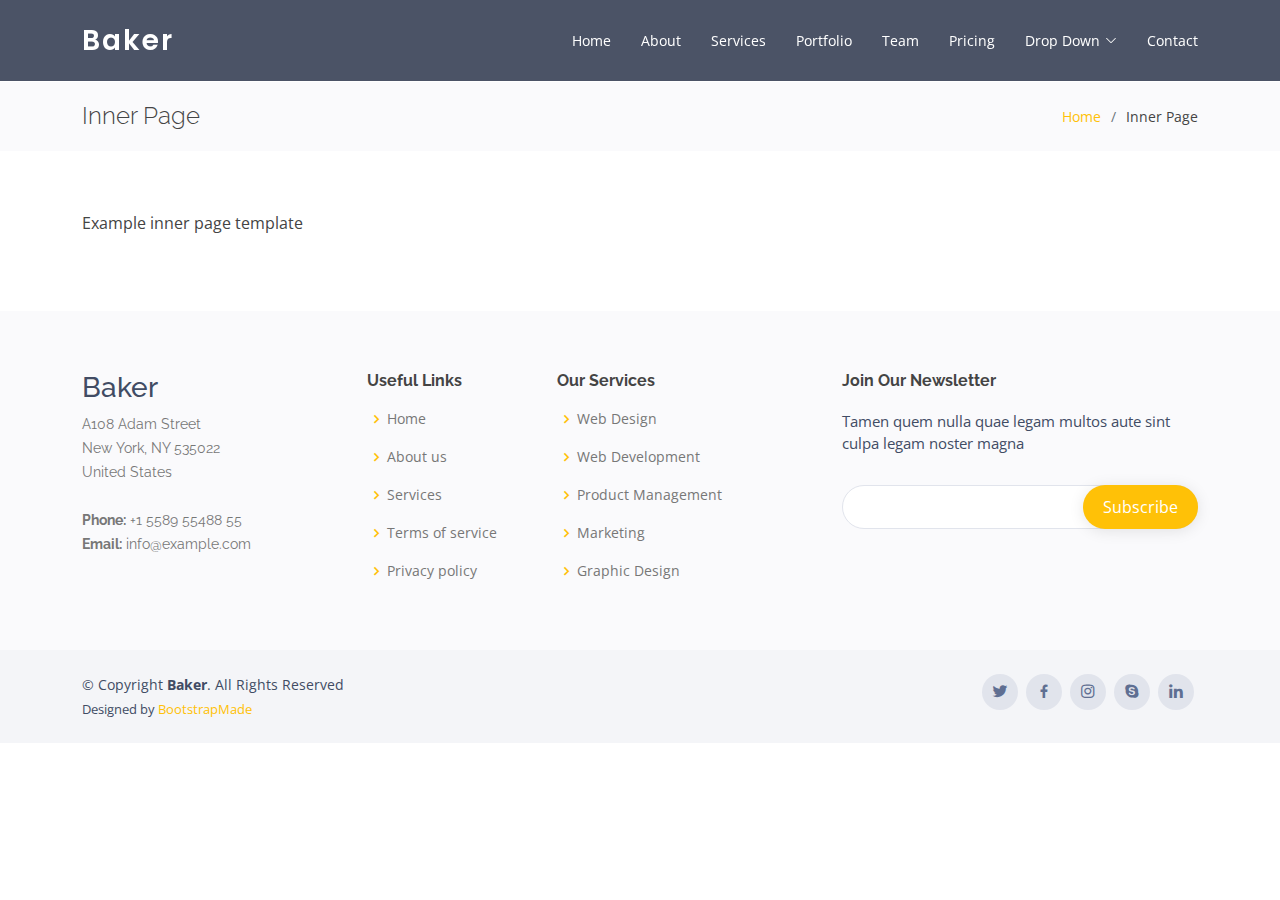
<file: inner-page.html>
<!DOCTYPE html>
<html lang="en">

<head>
  <meta charset="utf-8">
  <meta content="width=device-width, initial-scale=1.0" name="viewport">

  <title>Inner Page - Baker Bootstrap Template</title>
  <meta content="" name="description">
  <meta content="" name="keywords">

  <!-- Favicons -->
  <link href="assets/img/favicon.png" rel="icon">
  <link href="assets/img/apple-touch-icon.png" rel="apple-touch-icon">

  <!-- Google Fonts -->
  <link href="https://fonts.googleapis.com/css?family=Open+Sans:300,300i,400,400i,600,600i,700,700i|Raleway:300,300i,400,400i,500,500i,600,600i,700,700i|Poppins:300,300i,400,400i,500,500i,600,600i,700,700i" rel="stylesheet">

  <!-- Vendor CSS Files -->
  <link href="assets/vendor/bootstrap/css/bootstrap.min.css" rel="stylesheet">
  <link href="assets/vendor/bootstrap-icons/bootstrap-icons.css" rel="stylesheet">
  <link href="assets/vendor/boxicons/css/boxicons.min.css" rel="stylesheet">
  <link href="assets/vendor/glightbox/css/glightbox.min.css" rel="stylesheet">
  <link href="assets/vendor/swiper/swiper-bundle.min.css" rel="stylesheet">

  <!-- Template Main CSS File -->
  <link href="assets/css/style.css" rel="stylesheet">

  <!-- =======================================================
  * Template Name: Baker - v4.5.0
  * Template URL: https://bootstrapmade.com/baker-free-onepage-bootstrap-theme/
  * Author: BootstrapMade.com
  * License: https://bootstrapmade.com/license/
  ======================================================== -->
</head>

<body>

  <!-- ======= Header ======= -->
  <header id="header" class="fixed-top ">
    <div class="container d-flex align-items-center justify-content-between">

      <h1 class="logo"><a href="index.html">Baker</a></h1>
      <!-- Uncomment below if you prefer to use an image logo -->
      <!-- <a href="index.html" class="logo"><img src="assets/img/logo.png" alt="" class="img-fluid"></a>-->

      <nav id="navbar" class="navbar">
        <ul>
          <li><a class="nav-link scrollto " href="#hero">Home</a></li>
          <li><a class="nav-link scrollto" href="#about">About</a></li>
          <li><a class="nav-link scrollto" href="#services">Services</a></li>
          <li><a class="nav-link scrollto " href="#portfolio">Portfolio</a></li>
          <li><a class="nav-link scrollto" href="#team">Team</a></li>
          <li><a class="nav-link scrollto" href="#pricing">Pricing</a></li>
          <li class="dropdown"><a href="#"><span>Drop Down</span> <i class="bi bi-chevron-down"></i></a>
            <ul>
              <li><a href="#">Drop Down 1</a></li>
              <li class="dropdown"><a href="#"><span>Deep Drop Down</span> <i class="bi bi-chevron-right"></i></a>
                <ul>
                  <li><a href="#">Deep Drop Down 1</a></li>
                  <li><a href="#">Deep Drop Down 2</a></li>
                  <li><a href="#">Deep Drop Down 3</a></li>
                  <li><a href="#">Deep Drop Down 4</a></li>
                  <li><a href="#">Deep Drop Down 5</a></li>
                </ul>
              </li>
              <li><a href="#">Drop Down 2</a></li>
              <li><a href="#">Drop Down 3</a></li>
              <li><a href="#">Drop Down 4</a></li>
            </ul>
          </li>
          <li><a class="nav-link scrollto" href="#contact">Contact</a></li>
        </ul>
        <i class="bi bi-list mobile-nav-toggle"></i>
      </nav><!-- .navbar -->

    </div>
  </header><!-- End Header -->

  <main id="main">

    <!-- ======= Breadcrumbs ======= -->
    <section class="breadcrumbs">
      <div class="container">

        <div class="d-flex justify-content-between align-items-center">
          <h2>Inner Page</h2>
          <ol>
            <li><a href="index.html">Home</a></li>
            <li>Inner Page</li>
          </ol>
        </div>

      </div>
    </section><!-- End Breadcrumbs -->

    <section class="inner-page">
      <div class="container">
        <p>
          Example inner page template
        </p>
      </div>
    </section>

  </main><!-- End #main -->

  <!-- ======= Footer ======= -->
  <footer id="footer">

    <div class="footer-top">
      <div class="container">
        <div class="row">

          <div class="col-lg-3 col-md-6 footer-contact">
            <h3>Baker</h3>
            <p>
              A108 Adam Street <br>
              New York, NY 535022<br>
              United States <br><br>
              <strong>Phone:</strong> +1 5589 55488 55<br>
              <strong>Email:</strong> info@example.com<br>
            </p>
          </div>

          <div class="col-lg-2 col-md-6 footer-links">
            <h4>Useful Links</h4>
            <ul>
              <li><i class="bx bx-chevron-right"></i> <a href="#">Home</a></li>
              <li><i class="bx bx-chevron-right"></i> <a href="#">About us</a></li>
              <li><i class="bx bx-chevron-right"></i> <a href="#">Services</a></li>
              <li><i class="bx bx-chevron-right"></i> <a href="#">Terms of service</a></li>
              <li><i class="bx bx-chevron-right"></i> <a href="#">Privacy policy</a></li>
            </ul>
          </div>

          <div class="col-lg-3 col-md-6 footer-links">
            <h4>Our Services</h4>
            <ul>
              <li><i class="bx bx-chevron-right"></i> <a href="#">Web Design</a></li>
              <li><i class="bx bx-chevron-right"></i> <a href="#">Web Development</a></li>
              <li><i class="bx bx-chevron-right"></i> <a href="#">Product Management</a></li>
              <li><i class="bx bx-chevron-right"></i> <a href="#">Marketing</a></li>
              <li><i class="bx bx-chevron-right"></i> <a href="#">Graphic Design</a></li>
            </ul>
          </div>

          <div class="col-lg-4 col-md-6 footer-newsletter">
            <h4>Join Our Newsletter</h4>
            <p>Tamen quem nulla quae legam multos aute sint culpa legam noster magna</p>
            <form action="" method="post">
              <input type="email" name="email"><input type="submit" value="Subscribe">
            </form>
          </div>

        </div>
      </div>
    </div>

    <div class="container d-md-flex py-4">

      <div class="me-md-auto text-center text-md-start">
        <div class="copyright">
          &copy; Copyright <strong><span>Baker</span></strong>. All Rights Reserved
        </div>
        <div class="credits">
          <!-- All the links in the footer should remain intact. -->
          <!-- You can delete the links only if you purchased the pro version. -->
          <!-- Licensing information: https://bootstrapmade.com/license/ -->
          <!-- Purchase the pro version with working PHP/AJAX contact form: https://bootstrapmade.com/baker-free-onepage-bootstrap-theme/ -->
          Designed by <a href="https://bootstrapmade.com/">BootstrapMade</a>
        </div>
      </div>
      <div class="social-links text-center text-md-right pt-3 pt-md-0">
        <a href="#" class="twitter"><i class="bx bxl-twitter"></i></a>
        <a href="#" class="facebook"><i class="bx bxl-facebook"></i></a>
        <a href="#" class="instagram"><i class="bx bxl-instagram"></i></a>
        <a href="#" class="google-plus"><i class="bx bxl-skype"></i></a>
        <a href="#" class="linkedin"><i class="bx bxl-linkedin"></i></a>
      </div>
    </div>
  </footer><!-- End Footer -->

  <a href="#" class="back-to-top d-flex align-items-center justify-content-center"><i class="bi bi-arrow-up-short"></i></a>

  <!-- Vendor JS Files -->
  <script src="assets/vendor/bootstrap/js/bootstrap.bundle.min.js"></script>
  <script src="assets/vendor/glightbox/js/glightbox.min.js"></script>
  <script src="assets/vendor/isotope-layout/isotope.pkgd.min.js"></script>
  <script src="assets/vendor/php-email-form/validate.js"></script>
  <script src="assets/vendor/purecounter/purecounter.js"></script>
  <script src="assets/vendor/swiper/swiper-bundle.min.js"></script>

  <!-- Template Main JS File -->
  <script src="assets/js/main.js"></script>

</body>

</html>
</file>
<file: assets/css/style.css>
/**
* Template Name: Baker - v4.5.0
* Template URL: https://bootstrapmade.com/baker-free-onepage-bootstrap-theme/
* Author: BootstrapMade.com
* License: https://bootstrapmade.com/license/
*/

/*--------------------------------------------------------------
# General
--------------------------------------------------------------*/
body {
  font-family: "Open Sans", sans-serif;
  color: #444444;
}

a {
  color: #ffc107;
  text-decoration: none;
}

a:hover {
  color: #ffce3a;
  text-decoration: none;
}

h1, h2, h3, h4, h5, h6 {
  font-family: "Raleway", sans-serif;
}

/*--------------------------------------------------------------
# Back to top button
--------------------------------------------------------------*/
.back-to-top {
  position: fixed;
  visibility: hidden;
  opacity: 0;
  right: 15px;
  bottom: 15px;
  z-index: 996;
  background: #ffc107;
  width: 40px;
  height: 40px;
  border-radius: 50px;
  transition: all 0.4s;
}
.back-to-top i {
  font-size: 28px;
  color: #fff;
  line-height: 0;
}
.back-to-top:hover {
  background: #ffcb30;
  color: #fff;
}
.back-to-top.active {
  visibility: visible;
  opacity: 1;
}

/*--------------------------------------------------------------
# Header
--------------------------------------------------------------*/
#header {
  transition: all 0.5s;
  z-index: 997;
  padding: 20px 0;
  background: rgba(55, 64, 85, 0.9);
}
#header.header-transparent {
  background: transparent;
}
#header.header-scrolled {
  background: rgba(55, 64, 85, 0.9);
  padding: 15px 0;
}
#header .logo {
  font-size: 28px;
  margin: 0;
  padding: 0;
  line-height: 1;
  font-weight: 600;
  letter-spacing: 2px;
  font-family: "Poppins", sans-serif;
}
#header .logo a {
  color: #fff;
}
#header .logo img {
  max-height: 40px;
}

/*--------------------------------------------------------------
# Navigation Menu
--------------------------------------------------------------*/
/**
* Desktop Navigation 
*/
.navbar {
  padding: 0;
}
.navbar ul {
  margin: 0;
  padding: 0;
  display: flex;
  list-style: none;
  align-items: center;
}
.navbar li {
  position: relative;
}
.navbar a, .navbar a:focus {
  display: flex;
  align-items: center;
  justify-content: space-between;
  padding: 10px 0 10px 30px;
  color: #fff;
  font-size: 14px;
  white-space: nowrap;
  transition: 0.3s;
}
.navbar a i, .navbar a:focus i {
  font-size: 12px;
  line-height: 0;
  margin-left: 5px;
}
.navbar a:hover, .navbar .active, .navbar .active:focus, .navbar li:hover > a {
  color: #ffc107;
}
.navbar .dropdown ul {
  display: block;
  position: absolute;
  left: 14px;
  top: calc(100% + 30px);
  margin: 0;
  padding: 10px 0;
  z-index: 99;
  opacity: 0;
  visibility: hidden;
  background: #fff;
  box-shadow: 0px 0px 30px rgba(127, 137, 161, 0.25);
  transition: 0.3s;
}
.navbar .dropdown ul li {
  min-width: 200px;
}
.navbar .dropdown ul a {
  padding: 10px 20px;
  font-size: 14px;
  text-transform: none;
  color: #414c64;
}
.navbar .dropdown ul a i {
  font-size: 12px;
}
.navbar .dropdown ul a:hover, .navbar .dropdown ul .active:hover, .navbar .dropdown ul li:hover > a {
  color: #ffc107;
}
.navbar .dropdown:hover > ul {
  opacity: 1;
  top: 100%;
  visibility: visible;
}
.navbar .dropdown .dropdown ul {
  top: 0;
  left: calc(100% - 30px);
  visibility: hidden;
}
.navbar .dropdown .dropdown:hover > ul {
  opacity: 1;
  top: 0;
  left: 100%;
  visibility: visible;
}
@media (max-width: 1366px) {
  .navbar .dropdown .dropdown ul {
    left: -90%;
  }
  .navbar .dropdown .dropdown:hover > ul {
    left: -100%;
  }
}

/**
* Mobile Navigation 
*/
.mobile-nav-toggle {
  color: #fff;
  font-size: 28px;
  cursor: pointer;
  display: none;
  line-height: 0;
  transition: 0.5s;
}

@media (max-width: 991px) {
  .mobile-nav-toggle {
    display: block;
  }

  .navbar ul {
    display: none;
  }
}
.navbar-mobile {
  position: fixed;
  overflow: hidden;
  top: 0;
  right: 0;
  left: 0;
  bottom: 0;
  background: rgba(45, 53, 69, 0.9);
  transition: 0.3s;
  z-index: 999;
}
.navbar-mobile .mobile-nav-toggle {
  position: absolute;
  top: 15px;
  right: 15px;
}
.navbar-mobile ul {
  display: block;
  position: absolute;
  top: 55px;
  right: 15px;
  bottom: 15px;
  left: 15px;
  padding: 10px 0;
  background-color: #fff;
  overflow-y: auto;
  transition: 0.3s;
}
.navbar-mobile a, .navbar-mobile a:focus {
  padding: 10px 20px;
  font-size: 15px;
  color: #414c64;
}
.navbar-mobile a:hover, .navbar-mobile .active, .navbar-mobile li:hover > a {
  color: #ffc107;
}
.navbar-mobile .dropdown ul {
  position: static;
  display: none;
  margin: 10px 20px;
  padding: 10px 0;
  z-index: 99;
  opacity: 1;
  visibility: visible;
  background: #fff;
  box-shadow: 0px 0px 30px rgba(127, 137, 161, 0.25);
}
.navbar-mobile .dropdown ul li {
  min-width: 200px;
}
.navbar-mobile .dropdown ul a {
  padding: 10px 20px;
}
.navbar-mobile .dropdown ul a i {
  font-size: 12px;
}
.navbar-mobile .dropdown ul a:hover, .navbar-mobile .dropdown ul .active:hover, .navbar-mobile .dropdown ul li:hover > a {
  color: #ffc107;
}
.navbar-mobile .dropdown > .dropdown-active {
  display: block;
}

/*--------------------------------------------------------------
# Hero Section
--------------------------------------------------------------*/
#hero {
  width: 100%;
  height: 80vh;
  background: url("https://pdpthanhhoa-my.sharepoint.com/:i:/r/personal/duclong_pdpthanhhoa_onmicrosoft_com/Documents/img/fit_media/DSC08901.jpg?csf=1&web=1&e=TwS5fY") bottom center;
  background-size: cover;
  position: relative;
}
#hero:before {
  content: "";
  background: rgba(45, 53, 69, 0.7);
  position: absolute;
  bottom: 0;
  top: 0;
  left: 0;
  right: 0;
}
#hero .container {
  text-align: center;
  padding-top: 50px;
}
@media (max-width: 992px) {
  #hero .container {
    padding-top: 0;
  }
}
#hero h1 {
  margin: 0;
  font-size: 48px;
  font-weight: 700;
  line-height: 56px;
  color: #fff;
}
#hero h2 {
  color: #eee;
  margin: 15px 0 0 0;
  font-size: 22px;
}
#hero .btn-get-started {
  font-family: "Raleway", sans-serif;
  font-weight: 500;
  font-size: 15px;
  letter-spacing: 1px;
  display: inline-block;
  padding: 9px 35px;
  border-radius: 50px;
  transition: 0.5s;
  margin-top: 40px;
  border: 2px solid #ffc107;
  color: #fff;
}
#hero .btn-get-started:hover {
  background: #ffc107;
}
@media (min-width: 1024px) {
  #hero {
    background-attachment: fixed;
  }
}
@media (max-width: 768px) {
  #hero {
    height: 100vh;
  }
  #hero h1 {
    font-size: 28px;
    line-height: 36px;
  }
  #hero h2 {
    font-size: 18px;
    line-height: 24px;
  }
}

/*--------------------------------------------------------------
# Sections General
--------------------------------------------------------------*/
section {
  padding: 60px 0;
}

.section-bg {
  background-color: #f7f8fa;
}

.section-title {
  text-align: center;
  padding-bottom: 30px;
}
.section-title h2 {
  font-size: 32px;
  font-weight: bold;
  text-transform: uppercase;
  margin-bottom: 20px;
  padding-bottom: 20px;
  position: relative;
}
.section-title h2::after {
  content: "";
  position: absolute;
  display: block;
  width: 50px;
  height: 3px;
  background: #ffc107;
  bottom: 0;
  left: calc(50% - 25px);
}
.section-title p {
  margin-bottom: 0;
  font-size: 14px;
  color: #aab3c7;
}

/*--------------------------------------------------------------
# Breadcrumbs
--------------------------------------------------------------*/
.breadcrumbs {
  padding: 20px 0;
  background-color: #fafafc;
  min-height: 40px;
  margin-top: 82px;
}
@media (max-width: 992px) {
  .breadcrumbs {
    margin-top: 68px;
  }
}
.breadcrumbs h2 {
  font-size: 24px;
  font-weight: 300;
  margin: 0;
}
@media (max-width: 992px) {
  .breadcrumbs h2 {
    margin: 0 0 10px 0;
  }
}
.breadcrumbs ol {
  display: flex;
  flex-wrap: wrap;
  list-style: none;
  padding: 0;
  margin: 0;
  font-size: 14px;
}
.breadcrumbs ol li + li {
  padding-left: 10px;
}
.breadcrumbs ol li + li::before {
  display: inline-block;
  padding-right: 10px;
  color: #6c757d;
  content: "/";
}
@media (max-width: 768px) {
  .breadcrumbs .d-flex {
    display: block !important;
  }
  .breadcrumbs ol {
    display: block;
  }
  .breadcrumbs ol li {
    display: inline-block;
  }
}

/*--------------------------------------------------------------
# Clients
--------------------------------------------------------------*/
.clients {
  padding: 15px 0;
  text-align: center;
}
.clients img {
  max-width: 45%;
  transition: all 0.4s ease-in-out;
  display: inline-block;
  padding: 15px 0;
  /* filter: grayscale(100); */
}
.clients img:hover {
  filter: none;
  transform: scale(1.15);
}
@media (max-width: 768px) {
  .clients img {
    max-width: 40%;
  }
}

/*--------------------------------------------------------------
# About
--------------------------------------------------------------*/
.about h3 {
  font-weight: 700;
  font-size: 34px;
  color: #414c64;
}
.about h4 {
  font-size: 20px;
  font-weight: 700;
  margin-top: 5px;
}
.about i {
  font-size: 48px;
  margin-top: 15px;
  color: #8b97b3;
}
.about p {
  font-size: 15px;
  color: #848484;
}

/*--------------------------------------------------------------
# Counts
--------------------------------------------------------------*/
.counts {
  padding: 40px 0;
}
.counts .counters span {
  font-size: 48px;
  display: block;
  color: #414c64;
}
.counts .counters p {
  padding: 0;
  margin: 0 0 20px 0;
  font-family: "Raleway", sans-serif;
  font-size: 14px;
}

/*--------------------------------------------------------------
# Services
--------------------------------------------------------------*/
.services .icon-box {
  text-align: center;
  padding: 70px 20px 80px 20px;
  transition: all ease-in-out 0.3s;
  background: #fff;
  box-shadow: 0px 5px 90px 0px rgba(110, 123, 131, 0.05);
}
.services .icon-box .icon {
  margin: 0 auto;
  width: 64px;
  height: 64px;
  display: flex;
  align-items: center;
  justify-content: center;
  transition: ease-in-out 0.3s;
  position: relative;
  background: #f5f5f5;
  border-radius: 50px;
}
.services .icon-box .icon i {
  font-size: 32px;
  transition: 0.5s;
  line-height: 1;
  position: relative;
}
.services .icon-box h4 {
  font-weight: 600;
  margin: 10px 0 15px 0;
  font-size: 22px;
}
.services .icon-box h4 a {
  color: #414c64;
  transition: ease-in-out 0.3s;
}
.services .icon-box p {
  line-height: 24px;
  font-size: 14px;
  margin-bottom: 0;
}
.services .icon-box:hover {
  border-color: #fff;
  box-shadow: 0px 0 35px 0 rgba(0, 0, 0, 0.08);
}
.services .iconbox-blue i {
  color: #47aeff;
}
.services .iconbox-blue:hover .icon {
  background: #47aeff;
}
.services .iconbox-blue:hover .icon i {
  color: #fff;
}
.services .iconbox-orange i {
  color: #ffa76e;
}
.services .iconbox-orange:hover .icon {
  background: #ffa76e;
}
.services .iconbox-orange:hover .icon i {
  color: #fff;
}
.services .iconbox-pink i {
  color: #e80368;
}
.services .iconbox-pink:hover .icon {
  background: #e80368;
}
.services .iconbox-pink:hover .icon i {
  color: #fff;
}
.services .iconbox-yellow i {
  color: #ffbb2c;
}
.services .iconbox-yellow:hover .icon {
  background: #ffbb2c;
}
.services .iconbox-yellow:hover .icon i {
  color: #fff;
}
.services .iconbox-red i {
  color: #ff5828;
}
.services .iconbox-red:hover .icon {
  background: #ff5828;
}
.services .iconbox-red:hover .icon i {
  color: #fff;
}
.services .iconbox-teal i {
  color: #11dbcf;
}
.services .iconbox-teal:hover .icon {
  background: #11dbcf;
}
.services .iconbox-teal:hover .icon i {
  color: #fff;
}

/*--------------------------------------------------------------
# Cta
--------------------------------------------------------------*/
.cta {
  background: #414c64;
  background-size: cover;
  padding: 60px 0;
}
.cta h3 {
  color: #fff;
  font-size: 28px;
  font-weight: 700;
}
.cta p {
  color: #fff;
}
.cta .cta-btn {
  font-family: "Raleway", sans-serif;
  font-weight: 500;
  font-size: 16px;
  letter-spacing: 1px;
  display: inline-block;
  padding: 10px 35px;
  border-radius: 25px;
  transition: 0.5s;
  margin-top: 10px;
  border: 2px solid #ffc107;
  color: #fff;
}
.cta .cta-btn:hover {
  background: #ffc107;
}

/*--------------------------------------------------------------
# Testimonials
--------------------------------------------------------------*/
.testimonials .testimonials-carousel, .testimonials .testimonials-slider {
  overflow: hidden;
}
.testimonials .testimonial-item {
  box-sizing: content-box;
  min-height: 320px;
}
.testimonials .testimonial-item .testimonial-img {
  width: 90px;
  border-radius: 50%;
  margin: -40px 0 0 40px;
  position: relative;
  z-index: 2;
  border: 6px solid #fff;
}
.testimonials .testimonial-item h3 {
  font-size: 18px;
  font-weight: bold;
  margin: 10px 0 5px 45px;
  color: #111;
}
.testimonials .testimonial-item h4 {
  font-size: 14px;
  color: #999;
  margin: 0 0 0 45px;
}
.testimonials .testimonial-item .quote-icon-left, .testimonials .testimonial-item .quote-icon-right {
  color: #ffe7a0;
  font-size: 26px;
}
.testimonials .testimonial-item .quote-icon-left {
  display: inline-block;
  left: -5px;
  position: relative;
}
.testimonials .testimonial-item .quote-icon-right {
  display: inline-block;
  right: -5px;
  position: relative;
  top: 10px;
}
.testimonials .testimonial-item p {
  font-style: italic;
  margin: 0 15px 0 15px;
  padding: 20px 20px 60px 20px;
  background: #fafafc;
  position: relative;
  border-radius: 6px;
  position: relative;
  z-index: 1;
}
.testimonials .swiper-pagination {
  margin-top: 20px;
  position: relative;
}
.testimonials .swiper-pagination .swiper-pagination-bullet {
  width: 12px;
  height: 12px;
  background-color: #fff;
  opacity: 1;
  border: 1px solid #ffc107;
}
.testimonials .swiper-pagination .swiper-pagination-bullet-active {
  background-color: #ffc107;
}

/*--------------------------------------------------------------
# Portfolio
--------------------------------------------------------------*/
.portfolio #portfolio-flters {
  padding: 0;
  margin: 0 auto 25px auto;
  list-style: none;
  text-align: center;
  border-radius: 50px;
}
.portfolio #portfolio-flters li {
  cursor: pointer;
  display: inline-block;
  padding: 8px 18px 10px 18px;
  font-size: 14px;
  font-weight: 500;
  line-height: 1;
  color: #444444;
  margin: 0 3px 10px 3px;
  transition: all ease-in-out 0.3s;
  background: #fafafc;
  border-radius: 50px;
}
.portfolio #portfolio-flters li:hover, .portfolio #portfolio-flters li.filter-active {
  color: #414c64;
  background: #ffc107;
}
.portfolio #portfolio-flters li:last-child {
  margin-right: 0;
}
.portfolio .portfolio-item {
  margin-bottom: 30px;
  overflow: hidden;
}
.portfolio .portfolio-item img {
  position: relative;
  top: 0;
  transition: all 0.6s cubic-bezier(0.645, 0.045, 0.355, 1);
}
.portfolio .portfolio-item .portfolio-info {
  opacity: 0;
  position: absolute;
  left: 15px;
  right: 15px;
  bottom: -50px;
  z-index: 3;
  transition: all ease-in-out 0.3s;
  background: #ffc107;
  padding: 15px 20px;
}
.portfolio .portfolio-item .portfolio-info h4 {
  font-size: 18px;
  color: #fff;
  font-weight: 600;
}
.portfolio .portfolio-item .portfolio-info p {
  color: #fff;
  font-size: 14px;
  margin-bottom: 0;
}
.portfolio .portfolio-item .portfolio-info .preview-link, .portfolio .portfolio-item .portfolio-info .details-link {
  position: absolute;
  right: 50px;
  font-size: 24px;
  top: calc(50% - 18px);
  color: rgba(255, 255, 255, 0.7);
  transition: ease-in-out 0.3s;
}
.portfolio .portfolio-item .portfolio-info .preview-link:hover, .portfolio .portfolio-item .portfolio-info .details-link:hover {
  color: #fff;
}
.portfolio .portfolio-item .portfolio-info .details-link {
  right: 15px;
}
.portfolio .portfolio-item:hover img {
  top: -30px;
}
.portfolio .portfolio-item:hover .portfolio-info {
  opacity: 1;
  bottom: 0;
}

/*--------------------------------------------------------------
# Portfolio Details
--------------------------------------------------------------*/
.portfolio-details {
  padding-top: 40px;
}
.portfolio-details .portfolio-details-slider img {
  width: 100%;
}
.portfolio-details .portfolio-details-slider .swiper-pagination {
  margin-top: 20px;
  position: relative;
}
.portfolio-details .portfolio-details-slider .swiper-pagination .swiper-pagination-bullet {
  width: 12px;
  height: 12px;
  background-color: #fff;
  opacity: 1;
  border: 1px solid #ffc107;
}
.portfolio-details .portfolio-details-slider .swiper-pagination .swiper-pagination-bullet-active {
  background-color: #ffc107;
}
.portfolio-details .portfolio-info {
  padding: 30px;
  box-shadow: 0px 0 30px rgba(65, 76, 100, 0.08);
}
.portfolio-details .portfolio-info h3 {
  font-size: 22px;
  font-weight: 700;
  margin-bottom: 20px;
  padding-bottom: 20px;
  border-bottom: 1px solid #eee;
}
.portfolio-details .portfolio-info ul {
  list-style: none;
  padding: 0;
  font-size: 15px;
}
.portfolio-details .portfolio-info ul li + li {
  margin-top: 10px;
}
.portfolio-details .portfolio-description {
  padding-top: 30px;
}
.portfolio-details .portfolio-description h2 {
  font-size: 26px;
  font-weight: 700;
  margin-bottom: 20px;
}
.portfolio-details .portfolio-description p {
  padding: 0;
}

/*--------------------------------------------------------------
# Team
--------------------------------------------------------------*/
.team .member {
  margin-bottom: 20px;
  overflow: hidden;
  text-align: center;
  border-radius: 5px;
  background: #fff;
  box-shadow: 0px 2px 15px rgba(65, 76, 100, 0.06);
}
.team .member .member-img {
  position: relative;
  overflow: hidden;
}
.team .member .social {
  position: absolute;
  left: 0;
  bottom: 0;
  right: 0;
  height: 40px;
  opacity: 0;
  transition: ease-in-out 0.3s;
  text-align: center;
  background: rgba(255, 255, 255, 0.85);
  display: flex;
  align-items: center;
  justify-content: center;
}
.team .member .social a {
  transition: color 0.3s;
  color: #414c64;
  margin: 0 10px;
  display: inline-flex;
  align-items: center;
  justify-content: center;
}
.team .member .social a i {
  line-height: 0;
}
.team .member .social a:hover {
  color: #ffc107;
}
.team .member .social i {
  font-size: 18px;
  margin: 0 2px;
}
.team .member .member-info {
  padding: 25px 15px;
}
.team .member .member-info h4 {
  font-weight: 700;
  margin-bottom: 5px;
  font-size: 18px;
  color: #414c64;
}
.team .member .member-info span {
  display: block;
  font-size: 13px;
  font-weight: 400;
  color: #aaaaaa;
}
.team .member .member-info p {
  font-style: italic;
  font-size: 14px;
  line-height: 26px;
  color: #777777;
}
.team .member:hover .social {
  opacity: 1;
}

/*--------------------------------------------------------------
# Pricing
--------------------------------------------------------------*/
.pricing .box {
  padding: 20px;
  background: #fff;
  text-align: center;
  box-shadow: 0px 0px 4px rgba(0, 0, 0, 0.12);
  border-radius: 5px;
  position: relative;
  overflow: hidden;
}
.pricing h3 {
  font-weight: 400;
  margin: -20px -20px 20px -20px;
  padding: 20px 15px;
  font-size: 16px;
  font-weight: 600;
  color: #777777;
  background: #f8f8f8;
}
.pricing h4 {
  font-size: 36px;
  color: #ffc107;
  font-weight: 600;
  font-family: "Poppins", sans-serif;
  margin-bottom: 20px;
}
.pricing h4 sup {
  font-size: 20px;
  top: -15px;
  left: -3px;
}
.pricing h4 span {
  color: #bababa;
  font-size: 16px;
  font-weight: 300;
}
.pricing ul {
  padding: 0;
  list-style: none;
  color: #444444;
  text-align: center;
  line-height: 20px;
  font-size: 14px;
}
.pricing ul li {
  padding-bottom: 16px;
}
.pricing ul i {
  color: #ffc107;
  font-size: 18px;
  padding-right: 4px;
}
.pricing ul .na {
  color: #ccc;
  text-decoration: line-through;
}
.pricing .btn-wrap {
  margin: 20px -20px -20px -20px;
  padding: 20px 15px;
  background: #f8f8f8;
  text-align: center;
}
.pricing .btn-buy {
  display: inline-block;
  padding: 10px 35px;
  border-radius: 4px;
  transition: none;
  font-size: 14px;
  font-weight: 400;
  font-family: "Raleway", sans-serif;
  font-weight: 600;
  transition: 0.3s;
  border: 2px solid #c8cedc;
  color: #6c7c9f;
}
.pricing .btn-buy:hover {
  background: #fff;
}
.pricing .featured h3 {
  color: #fff;
  background: #ffc107;
}
.pricing .featured .btn-buy {
  background: #ffc107;
  color: #fff;
  border: 2px solid #ffc107;
}
.pricing .featured .btn-buy:hover {
  background: #ffce3a;
}
.pricing .advanced {
  width: 200px;
  position: absolute;
  top: 18px;
  right: -68px;
  transform: rotate(45deg);
  z-index: 1;
  font-size: 14px;
  padding: 1px 0 3px 0;
  background: #ffc107;
  color: #fff;
}

/*--------------------------------------------------------------
# Frequently Asked Questions
--------------------------------------------------------------*/
.faq .faq-list {
  padding: 0 100px;
}
.faq .faq-list ul {
  padding: 0;
  list-style: none;
}
.faq .faq-list li + li {
  margin-top: 15px;
}
.faq .faq-list li {
  padding: 20px;
  background: #fff;
  border-radius: 4px;
  position: relative;
}
.faq .faq-list a {
  display: block;
  position: relative;
  font-family: "Poppins", sans-serif;
  font-size: 16px;
  line-height: 24px;
  font-weight: 500;
  padding: 0 30px;
  outline: none;
  cursor: pointer;
}
.faq .faq-list .icon-help {
  font-size: 24px;
  position: absolute;
  right: 0;
  left: 20px;
  color: #ffce3a;
}
.faq .faq-list .icon-show, .faq .faq-list .icon-close {
  font-size: 24px;
  position: absolute;
  right: 0;
  top: 0;
}
.faq .faq-list p {
  margin-bottom: 0;
  padding: 10px 0 0 0;
}
.faq .faq-list .icon-show {
  display: none;
}
.faq .faq-list a.collapsed {
  color: #343a40;
  transition: 0.3s;
}
.faq .faq-list a.collapsed:hover {
  color: #ffc107;
}
.faq .faq-list a.collapsed .icon-show {
  display: inline-block;
}
.faq .faq-list a.collapsed .icon-close {
  display: none;
}
@media (max-width: 1200px) {
  .faq .faq-list {
    padding: 0;
  }
}

/*--------------------------------------------------------------
# Contact
--------------------------------------------------------------*/
.contact .info-box {
  color: #444444;
  text-align: center;
  box-shadow: 0 0 20px rgba(65, 76, 100, 0.05);
  padding: 20px 0 30px 0;
}
.contact .info-box i {
  font-size: 32px;
  color: #ffc107;
  border-radius: 50%;
  padding: 8px;
  border: 2px dotted #ffeeba;
}
.contact .info-box h3 {
  font-size: 20px;
  color: #777777;
  font-weight: 700;
  margin: 10px 0;
}
.contact .info-box p {
  padding: 0;
  line-height: 24px;
  font-size: 14px;
  margin-bottom: 0;
}
.contact .php-email-form {
  box-shadow: 0 0 20px rgba(65, 76, 100, 0.05);
  padding: 30px;
}
.contact .php-email-form .error-message {
  display: none;
  color: #fff;
  background: #ed3c0d;
  text-align: left;
  padding: 15px;
  font-weight: 600;
}
.contact .php-email-form .error-message br + br {
  margin-top: 25px;
}
.contact .php-email-form .sent-message {
  display: none;
  color: #fff;
  background: #18d26e;
  text-align: center;
  padding: 15px;
  font-weight: 600;
}
.contact .php-email-form .loading {
  display: none;
  background: #fff;
  text-align: center;
  padding: 15px;
}
.contact .php-email-form .loading:before {
  content: "";
  display: inline-block;
  border-radius: 50%;
  width: 24px;
  height: 24px;
  margin: 0 10px -6px 0;
  border: 3px solid #18d26e;
  border-top-color: #eee;
  -webkit-animation: animate-loading 1s linear infinite;
  animation: animate-loading 1s linear infinite;
}
.contact .php-email-form input, .contact .php-email-form textarea {
  border-radius: 4px;
  box-shadow: none;
  font-size: 14px;
}
.contact .php-email-form input:focus, .contact .php-email-form textarea:focus {
  border-color: #ffc107;
}
.contact .php-email-form input {
  padding: 10px 15px;
}
.contact .php-email-form textarea {
  padding: 12px 15px;
}
.contact .php-email-form button[type=submit] {
  background: #ffc107;
  border: 0;
  padding: 10px 30px;
  color: #fff;
  transition: 0.4s;
  border-radius: 50px;
}
.contact .php-email-form button[type=submit]:hover {
  background: #ffce3a;
}
@-webkit-keyframes animate-loading {
  0% {
    transform: rotate(0deg);
  }
  100% {
    transform: rotate(360deg);
  }
}
@keyframes animate-loading {
  0% {
    transform: rotate(0deg);
  }
  100% {
    transform: rotate(360deg);
  }
}

/*--------------------------------------------------------------
# Footer
--------------------------------------------------------------*/
#footer {
  color: #414c64;
  font-size: 14px;
  background: #f4f5f8;
}
#footer .footer-top {
  padding: 60px 0 30px 0;
  background: #fafafc;
}
#footer .footer-top .footer-contact {
  margin-bottom: 30px;
}
#footer .footer-top .footer-contact h4 {
  font-size: 22px;
  margin: 0 0 30px 0;
  padding: 2px 0 2px 0;
  line-height: 1;
  font-weight: 700;
}
#footer .footer-top .footer-contact p {
  font-size: 14px;
  line-height: 24px;
  margin-bottom: 0;
  font-family: "Raleway", sans-serif;
  color: #777777;
}
#footer .footer-top h4 {
  font-size: 16px;
  font-weight: bold;
  color: #444444;
  position: relative;
  padding-bottom: 12px;
}
#footer .footer-top .footer-links {
  margin-bottom: 30px;
}
#footer .footer-top .footer-links ul {
  list-style: none;
  padding: 0;
  margin: 0;
}
#footer .footer-top .footer-links ul i {
  padding-right: 2px;
  color: #ffc107;
  font-size: 18px;
  line-height: 1;
}
#footer .footer-top .footer-links ul li {
  padding: 10px 0;
  display: flex;
  align-items: center;
}
#footer .footer-top .footer-links ul li:first-child {
  padding-top: 0;
}
#footer .footer-top .footer-links ul a {
  color: #777777;
  transition: 0.3s;
  display: inline-block;
  line-height: 1;
}
#footer .footer-top .footer-links ul a:hover {
  text-decoration: none;
  color: #ffc107;
}
#footer .footer-newsletter {
  font-size: 15px;
}
#footer .footer-newsletter h4 {
  font-size: 16px;
  font-weight: bold;
  color: #444444;
  position: relative;
  padding-bottom: 12px;
}
#footer .footer-newsletter form {
  margin-top: 30px;
  background: #fff;
  padding: 6px 10px;
  position: relative;
  border-radius: 50px;
  text-align: left;
  border: 1px solid #e1e4ec;
}
#footer .footer-newsletter form input[type=email] {
  border: 0;
  padding: 4px 8px;
  width: calc(100% - 100px);
}
#footer .footer-newsletter form input[type=submit] {
  position: absolute;
  top: -1px;
  right: -1px;
  bottom: -1px;
  border: 0;
  background: none;
  font-size: 16px;
  padding: 0 20px;
  background: #ffc107;
  color: #fff;
  transition: 0.3s;
  border-radius: 50px;
  box-shadow: 0px 2px 15px rgba(0, 0, 0, 0.1);
}
#footer .footer-newsletter form input[type=submit]:hover {
  background: #ffce3a;
}
#footer .credits {
  padding-top: 5px;
  font-size: 13px;
}
#footer .social-links a {
  font-size: 18px;
  display: inline-block;
  background: #e1e4ec;
  color: #5f6f92;
  line-height: 1;
  padding: 8px 0;
  margin-right: 4px;
  border-radius: 50%;
  text-align: center;
  width: 36px;
  height: 36px;
  transition: 0.3s;
}
#footer .social-links a:hover {
  background: #ffce3a;
  text-decoration: none;
}
</file>
